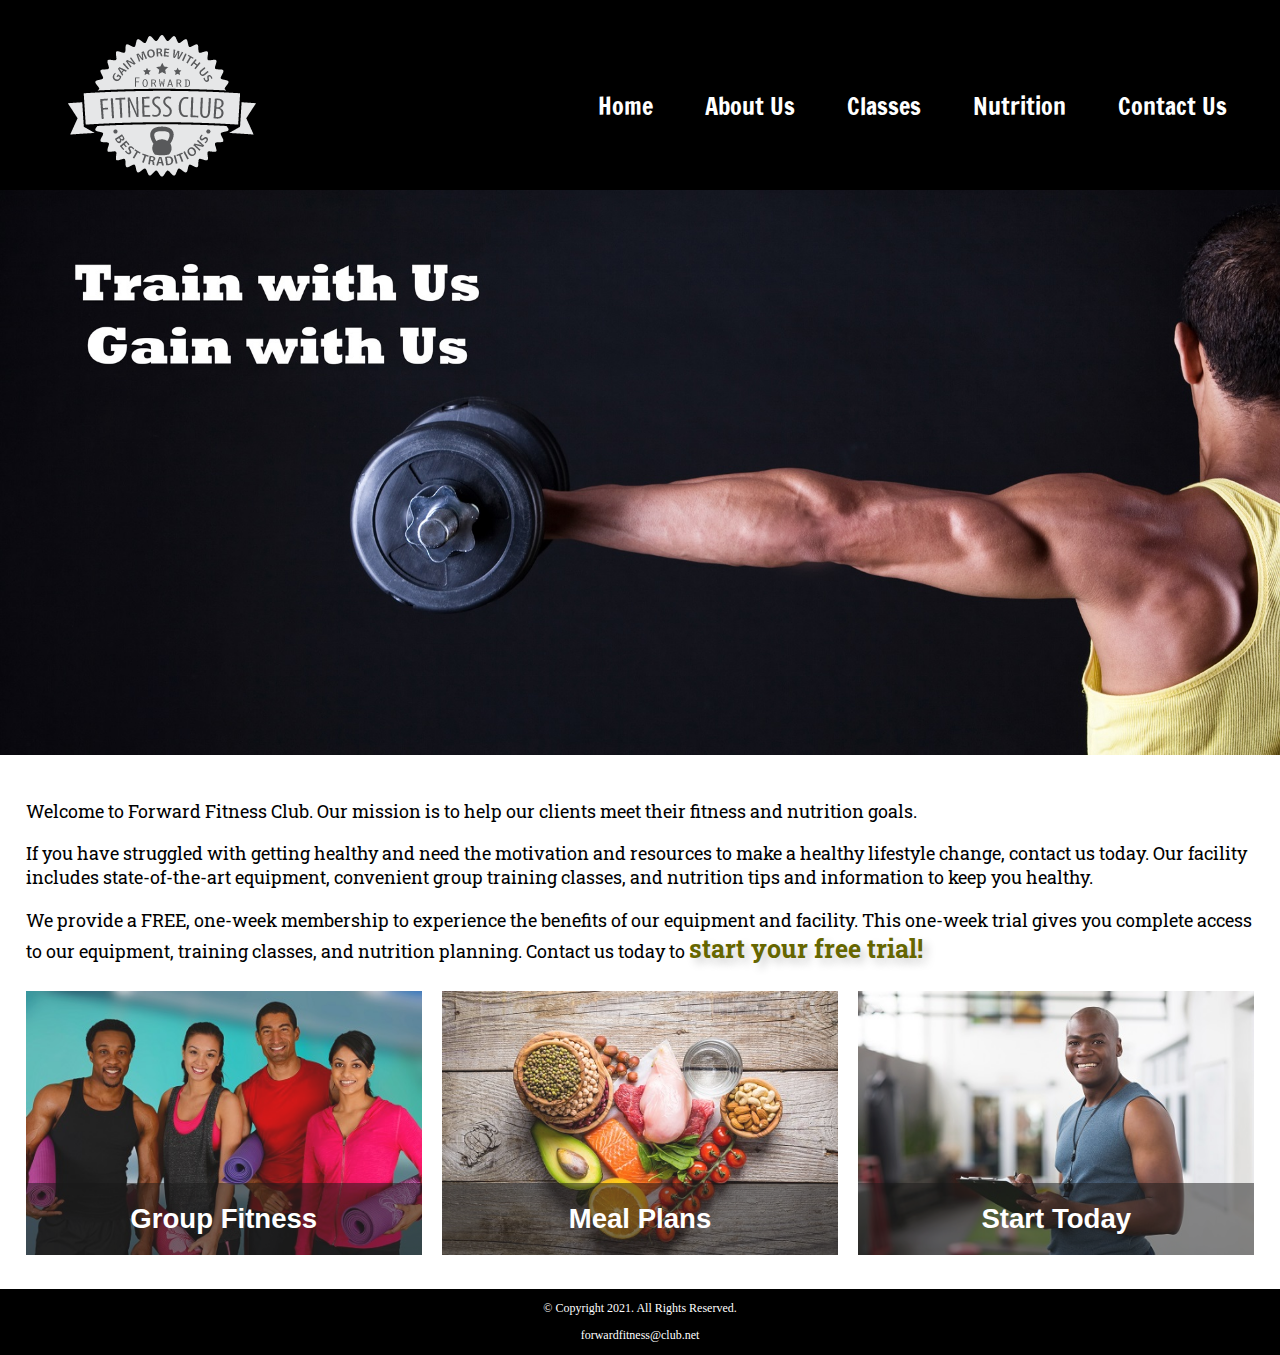
<file: index.html>
<!DOCTYPE html>
<!-- This website template was created by: Owen Graham -->
<html lang="en">
<head>
	<title>Forward Fitness Club</title>
	<meta charset="utf-8">
    <link rel="stylesheet" href="css/styles.css">
    <meta name="viewport" content="width=device-width, initial-scale=1.0">
    <link href="https://fonts.googleapis.com/css?family=Francois+One|Roboto+Slab&display=swap" rel="stylesheet">
    <link rel="shortcut icon" href="images/favicon.ico">
	<link rel="icon" type="image/png" sizes="32x32" href="images/favicon-32.png">
    <link rel="apple-touch-icon" sizes="180x180" href="images/apple-touch-icon.png">
	<link rel="icon" sizes="192x192" href="images/android-chrome-192.png">
</head>
<body>

	<div id="container">

		<!-- Mobile Nav -->
		<nav class="mobile-nav">
			<div id="menu-links">
				<a href="index.html">Home</a>
				<a href="about.html">About Us</a>
				<a href="classes.html">Classes</a>
				<a href="nutrition.html">Nutrition</a>
				<a href="contact.html">Contact Us</a>
			</div>
			<a class="menu-icon" onclick="hamburger()">
				<div>&#9776;</div>
			</a>
		</nav>

		<!-- Use the header area for the website name or logo -->
		<header id="ffc-logo">
			<a href="index.html"><img src="images/forward-fitness-logo.png" alt="Forward Fitness Club logo"></a>
		</header>

		<!-- Tablet, Desktop View -->
		<nav class="tablet-desktop">
			<ul>
          <li><a href="index.html">Home</a></li>
          <li><a href="about.html">About Us</a></li>
          <li><a href="classes.html">Classes</a></li>
          <li><a href="nutrition.html">Nutrition</a></li>
          <li><a href="contact.html">Contact Us</a></li>
      </ul>
		</nav>

        <!-- Hero Image -->
        <div id="hero" class="tablet-desktop">
            <img src="images/hero-image.jpg" alt="left arm extended holding a weight">
        </div>

		<!-- Use the main area to add the main content of the webpage -->
		<main>

            <div class="mobile">

                <p>Welcome to Forward Fitness Club. Our mission is to  help our clients meet their fitness and nutrition goals.</p>

                <h3>FREE One-Week Trial Membership!</h3>
                <p>Call Us Today to Get Started</p>
                <p class="tel-link"><a href="tel:8145559608">(814) 555-9608</a></p>

                <h4>Fitness Club Hours:</h4>
                <ul class="hours">
			         <li>Mon - Thu: 6:00am - 6:00pm</li>
			         <li>Friday: 6:00am - 4:00pm</li>
			         <li>Saturday: 8:00am - 6:00pm</li>
			         <li>Sunday: Closed</li>
                </ul>

            </div>

            <div class="tablet-desktop">

                <p>Welcome to Forward Fitness Club. Our mission is to  help our clients meet their fitness and nutrition goals.</p>

                <p>If you have struggled with getting healthy and need the motivation and resources to make a healthy lifestyle change, contact us today. Our facility includes state-of-the-art equipment, convenient group training classes, and nutrition tips and information to keep you healthy.</p>

                <p>We provide a FREE, one-week membership to experience the benefits of our equipment and facility. This one-week trial gives you complete access to our equipment, training classes, and nutrition planning. Contact us today to <span class="action">start your free trial!</span></p>

            </div>

            <div class="grid">

                <figure class="frame">
                        <a href="classes.html"><img src="images/fitness-group.jpg" alt="group of fitness people"></a>
                        <figcaption class="pic-text">Group Fitness</figcaption>
                </figure>

                <figure class="frame">
                        <a href="nutrition.html"><img src="images/food-heart.jpg" alt="healthy food in the shape of a heart"></a>
                        <figcaption class="pic-text">Meal Plans</figcaption>
                </figure>

                <figure class="frame">
                        <a href="contact.html"><img src="images/personal-trainer.jpg" alt="personal trainer with a clipboard"></a>
                        <figcaption class="pic-text">Start Today</figcaption>
                </figure>

            </div>

		</main>

		<!-- Use the footer area to add webpage footer content -->
		<footer>
			<p>&copy; Copyright 2021. All Rights Reserved.</p>
			<p><a href="mailto:forwardfitness@club.net">forwardfitness@club.net</a></p>
		</footer>

	</div>
	<script src="scripts/script.js"></script>
</body>
</html>
</file>
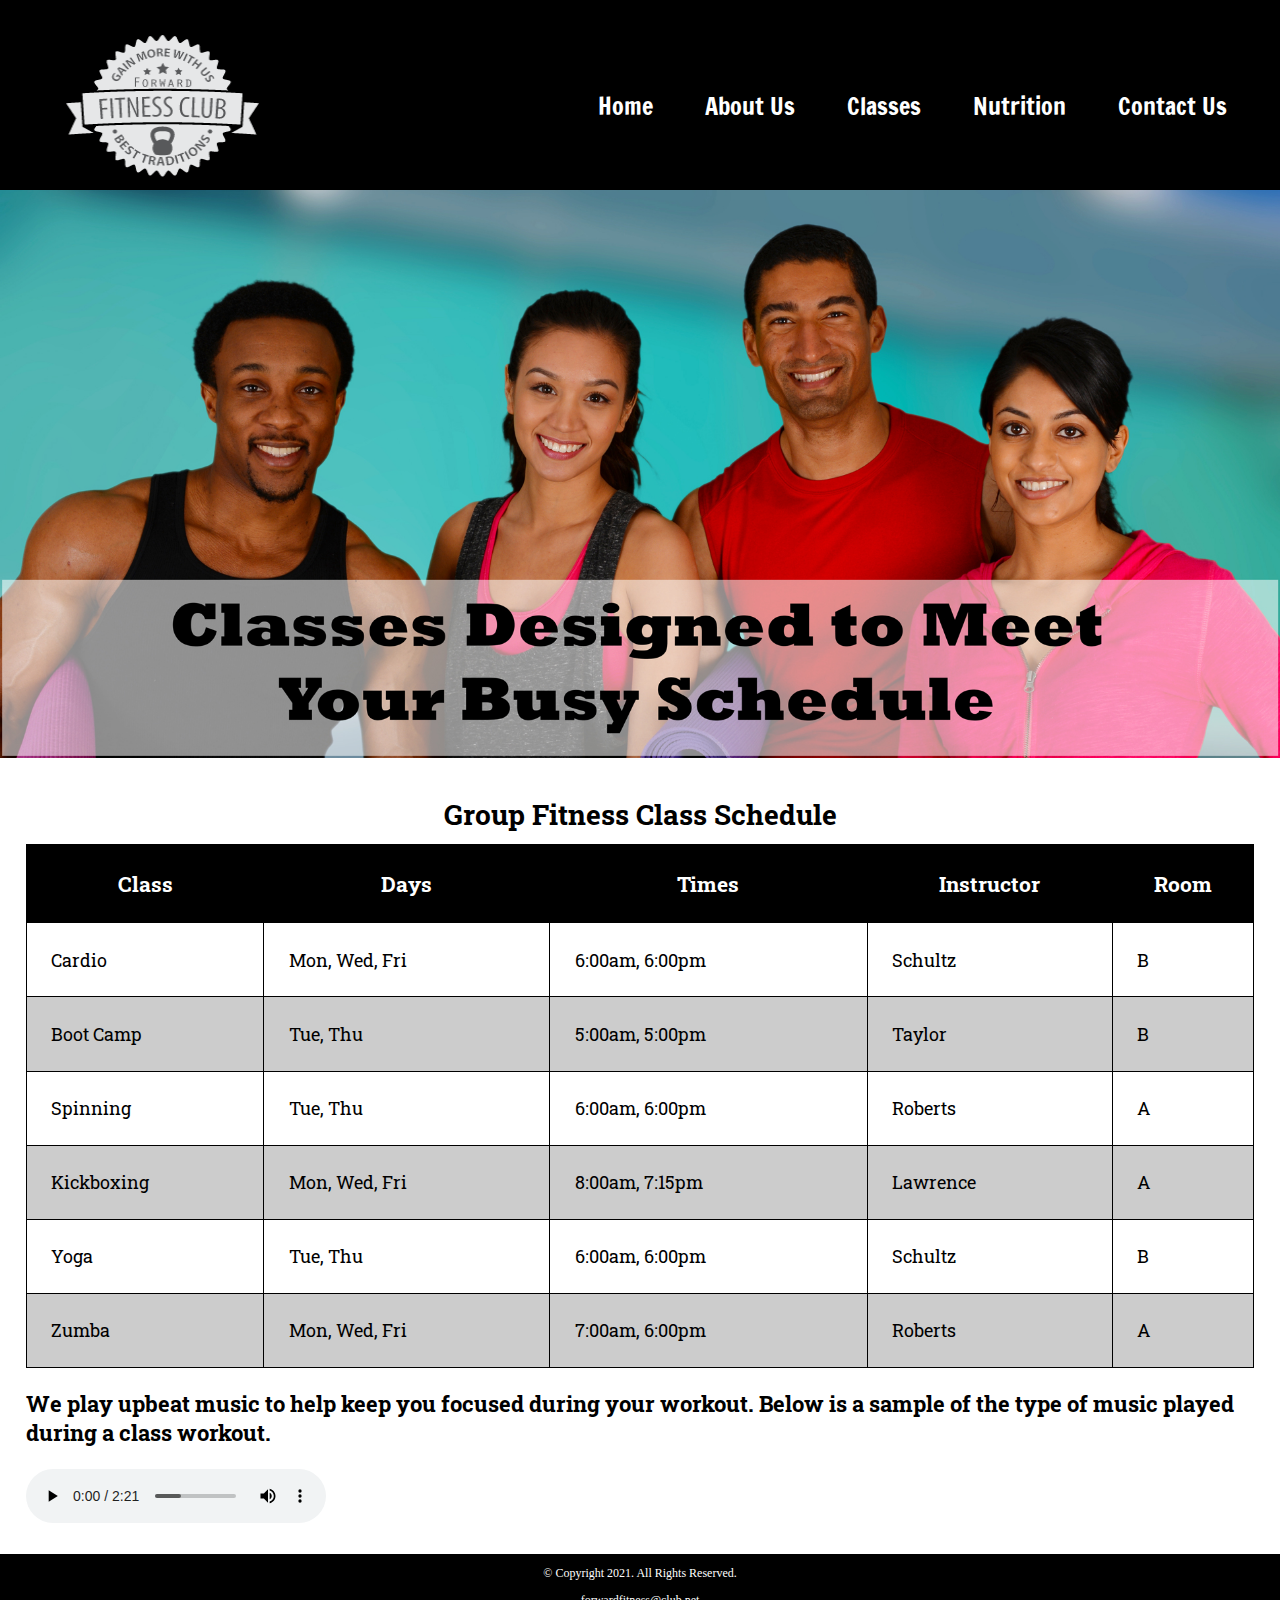
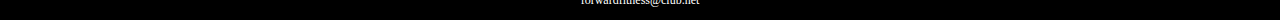
<file: classes.html>
<!DOCTYPE html>
<!-- This website template was created by: Owen Graham -->
<html lang="en">

<head>
	<title>Forward Fitness Club</title>
	<meta charset="utf-8">
	<link rel="stylesheet" href="css/styles.css">
	<meta name="viewport" content="width=device-width, initial-scale=1.0">
	<link href="https://fonts.googleapis.com/css?family=Francois+One|Roboto+Slab&display=swap" rel="stylesheet">
	<link rel="shortcut icon" href="images/favicon.ico">
	<link rel="icon" type="image/png" sizes="32x32" href="images/favicon-32.png">
	<link rel="apple-touch-icon" sizes="180x180" href="images/apple-touch-icon.png">
	<link rel="icon" sizes="192x192" href="images/android-chrome-192.png">
</head>

<body>

	<div id="container">

		<!-- Mobile Nav -->
		<nav class="mobile-nav">
			<div id="menu-links">
				<a href="index.html">Home</a>
				<a href="about.html">About Us</a>
				<a href="classes.html">Classes</a>
				<a href="nutrition.html">Nutrition</a>
				<a href="contact.html">Contact Us</a>
			</div>
			<a class="menu-icon" onclick="hamburger()">
				<div>&#9776;</div>
			</a>
		</nav>

		<!-- Use the header area for the website name or logo -->
		<header id="ffc-logo">
			<a href="index.html"><img src="images/forward-fitness-logo.png" alt="Forward Fitness Club logo" height="220" width="297"></a>
		</header>

		<!-- Tablet, Desktop View -->
		<nav class="tablet-desktop">
			<ul>
          <li><a href="index.html">Home</a></li>
          <li><a href="about.html">About Us</a></li>
          <li><a href="classes.html">Classes</a></li>
          <li><a href="nutrition.html">Nutrition</a></li>
          <li><a href="contact.html">Contact Us</a></li>
      </ul>
		</nav>

		<!-- Classes Hero Image -->
		<div id="hero" class="tablet-desktop">
			<img src="images/classes-hero-image.jpg" alt="group of fitness people">
		</div>

		<!-- Use the main area to add the main content of the webpage -->
		<main>

			<div class="mobile">

				<h3>Group Fitness Classes</h3>
				<p>Boot Camp: TR 5am &amp; 5pm</p>
				<p>Cardio: MWF 6am &amp; 6pm</p>
				<p>Kickboxing: MWF 8am &amp; 7:15pm</p>
				<p>Spinning: TR 6am &amp; 6pm</p>
				<p>Yoga: TR 6am &amp; 6pm</p>
				<p>Zumba: MWF 7am &amp; 6pm</p>

			</div>

			<div class="tablet-desktop">

				<table>
					<!-- Start Table -->
					<caption>Group Fitness Class Schedule</caption>
					<tr>
						<!-- Row 1 -->
						<th>Class</th>
						<th>Days</th>
						<th>Times</th>
						<th>Instructor</th>
						<th>Room</th>
					</tr>
					<tr>
						<!-- Row 2 -->
						<td>Cardio</td>
						<td>Mon, Wed, Fri</td>
						<td>6:00am, 6:00pm</td>
						<td>Schultz</td>
						<td>B</td>
					</tr>
					<tr>
						<!-- Row 3 -->
						<td>Boot Camp</td>
						<td>Tue, Thu</td>
						<td>5:00am, 5:00pm</td>
						<td>Taylor</td>
						<td>B</td>
					</tr>
					<tr>
						<!-- Row 4 -->
						<td>Spinning</td>
						<td>Tue, Thu</td>
						<td>6:00am, 6:00pm</td>
						<td>Roberts</td>
						<td>A</td>
					</tr>
					<tr>
						<!-- Row 5 -->
						<td>Kickboxing</td>
						<td>Mon, Wed, Fri</td>
						<td>8:00am, 7:15pm</td>
						<td>Lawrence</td>
						<td>A</td>
					</tr>
					<tr>
						<!-- Row 6 -->
						<td>Yoga</td>
						<td>Tue, Thu</td>
						<td>6:00am, 6:00pm</td>
						<td>Schultz</td>
						<td>B</td>
					</tr>
					<tr>
						<!-- Row 7 -->
						<td>Zumba</td>
						<td>Mon, Wed, Fri</td>
						<td>7:00am, 6:00pm</td>
						<td>Roberts</td>
						<td>A</td>
					</tr>
				</table><!-- End Table-->

			</div>
			<div id="music-sample">
				<h3>We play upbeat music to help keep you focused during your
					workout. Below is a sample of the type of music played during a
					class workout. </h3>
				<audio controls>
					<source src="media/ffc_audio.mp3" type="audio/mp3">
					<source src="media/ffc_audio.ogg" type="audio/ogg">
					<p>Your browser does not support the audio element.</p>
				</audio>
			</div>

		</main>

		<!-- Use the footer area to add webpage footer content -->
		<footer>
			<p>&copy; Copyright 2021. All Rights Reserved.</p>
			<p><a href="mailto:forwardfitness@club.net">forwardfitness@club.net</a></p>
		</footer>

	</div>
	<script src="scripts/script.js"></script>
</body>

</html>
</file>
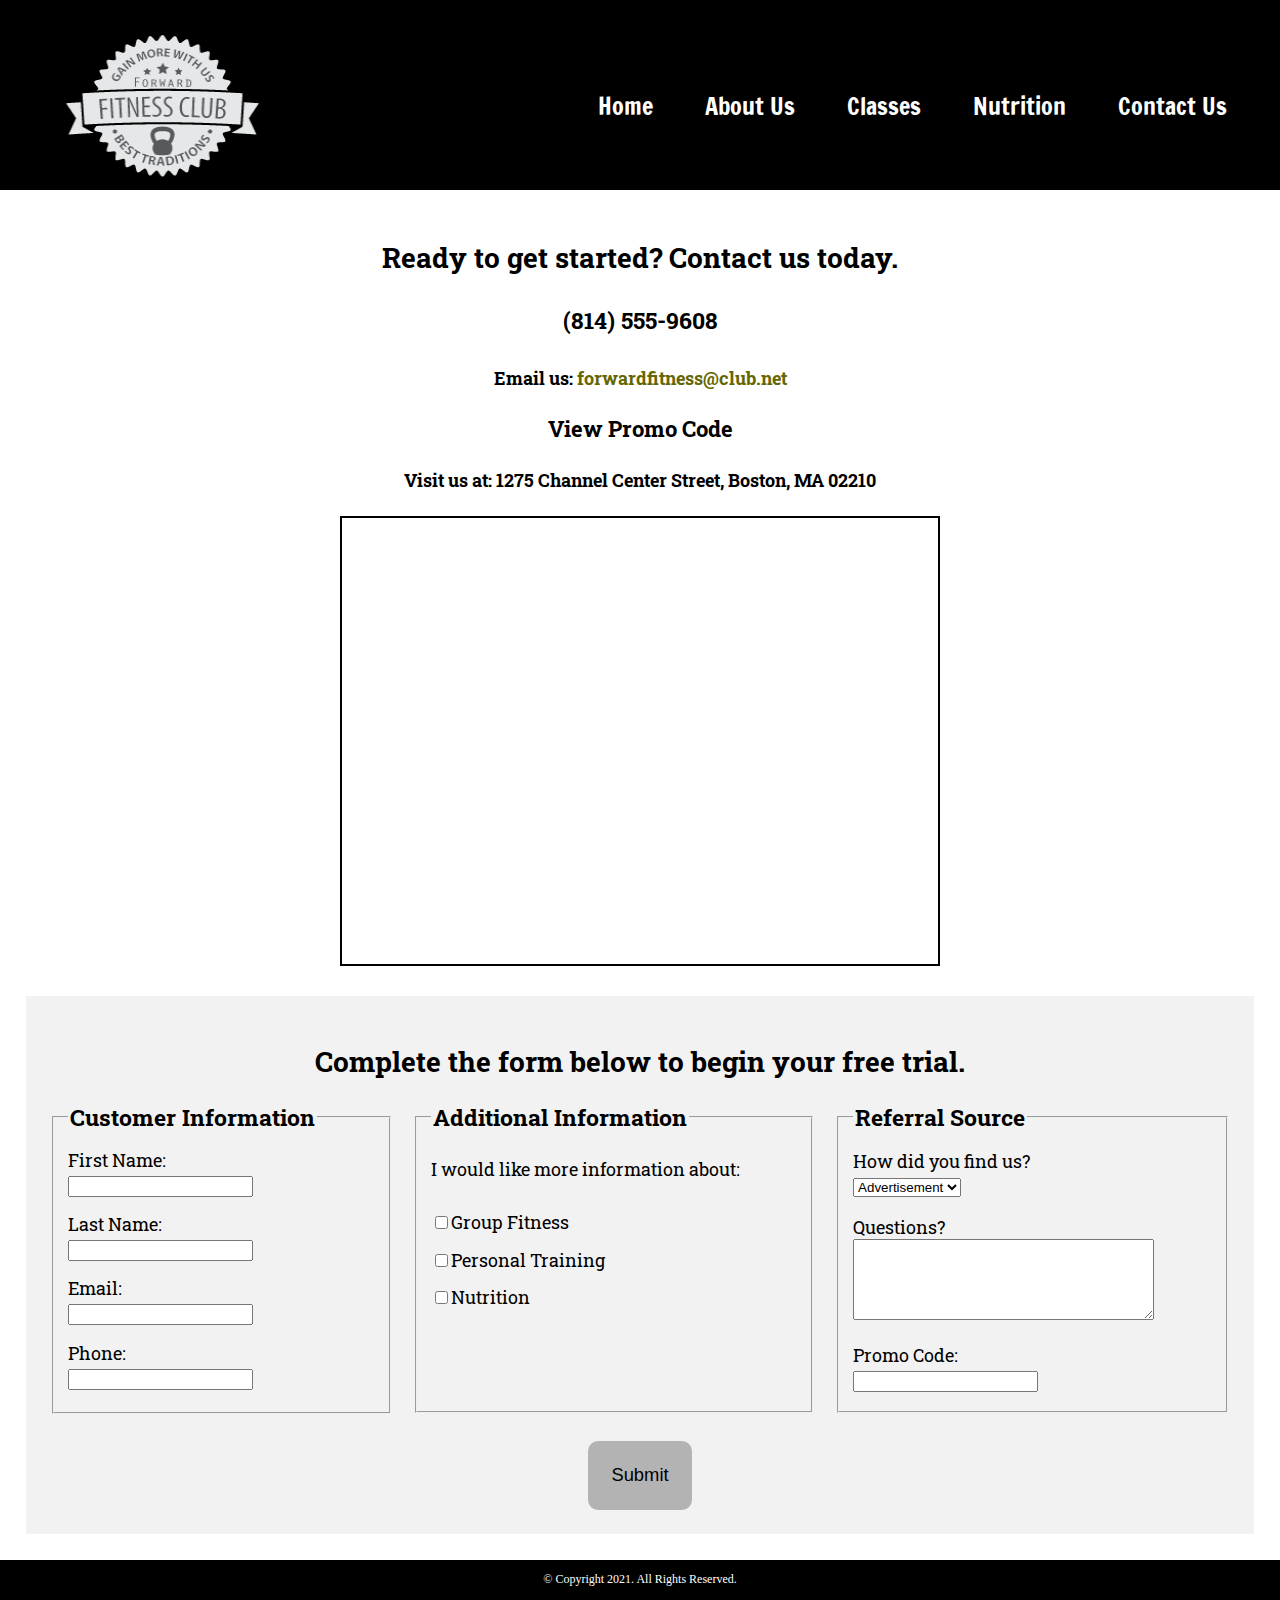
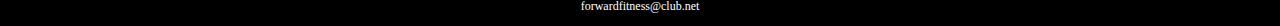
<file: contact.html>
<!DOCTYPE html>
<!-- This website template was created by: Owen Graham -->
<html lang="en">
<head>
	<title>Forward Fitness Club</title>
	<meta charset="utf-8">
    <link rel="stylesheet" href="css/styles.css">
    <meta name="viewport" content="width=device-width, initial-scale=1.0">
    <link href="https://fonts.googleapis.com/css?family=Francois+One|Roboto+Slab&display=swap" rel="stylesheet">
	<link rel="shortcut icon" href="images/favicon.ico">
	<link rel="icon" type="image/png" sizes="32x32" href="images/favicon-32.png">
    <link rel="apple-touch-icon" sizes="180x180" href="images/apple-touch-icon.png">
	<link rel="icon" sizes="192x192" href="images/android-chrome-192.png">
</head>
<body>

	<div id="container">

		<!-- Mobile Nav -->
		<nav class="mobile-nav">
			<div id="menu-links">
				<a href="index.html">Home</a>
				<a href="about.html">About Us</a>
				<a href="classes.html">Classes</a>
				<a href="nutrition.html">Nutrition</a>
				<a href="contact.html">Contact Us</a>
			</div>
			<a class="menu-icon" onclick="hamburger()">
				<div>&#9776;</div>
			</a>
		</nav>

		<!-- Use the header area for the website name or logo -->
		<header id="ffc-logo">
			<a href="index.html"><img src="images/forward-fitness-logo.png" alt="Forward Fitness Club logo" height="220" width="297"></a>
		</header>

		<!-- Tablet, Desktop View -->
		<nav class="tablet-desktop">
			<ul>
          <li><a href="index.html">Home</a></li>
          <li><a href="about.html">About Us</a></li>
          <li><a href="classes.html">Classes</a></li>
          <li><a href="nutrition.html">Nutrition</a></li>
          <li><a href="contact.html">Contact Us</a></li>
      </ul>
		</nav>

		<!-- Use the main area to add the main content of the webpage -->
		<main>

			<div id="contact">

				<h2>Ready to get started? Contact us today.</h2>
                <h4 class="mobile tel-link"><a href="tel:8145559608">(814) 555-9608</a></h4>
                <h4 class="tablet-desktop tel-num">(814) 555-9608</h4>
				<h4>Email us: <a href="mailto:forwardfitness@club.net" class="contact-email-link">forwardfitness@club.net</a></h4>
				<h3 class="offer" onclick="discount()" id="special">View Promo Code</h3>
				<h4>Visit us at: 1275 Channel Center Street, Boston, MA 02210</h4>

				<iframe src="https://www.google.com/maps/embed?pb=!1m18!1m12!1m3!1d2948.8517572084897!2d-71.05362748503984!3d42.34568384400281!2m3!1f0!2f0!3f0!3m2!1i1024!2i768!4f13.1!3m3!1m2!1s0x89e37a7dc2b67e7b%3A0x36ec93427cd9c5f1!2sChannel+Center+St%2C+Boston%2C+MA+02210!5e0!3m2!1sen!2sus!4v1558137213400!5m2!1sen!2sus" width="600" height="450" allowfullscreen class="map"></iframe>

			</div>

            <div id="form">

                <h2>Complete the form below to begin your free trial.</h2>

                <form class="form-grid"><!-- Start Form -->

                    <fieldset>
                        <legend>Customer Information</legend>
                        <label for="fName">First Name:</label>
                        <input type="text" name="fName" id="fName" required>

                        <label for="lName">Last Name:</label>
                        <input type="text" name="lName" id="lName" required>

                        <label for="email">Email:</label>
                        <input type="email" name="email" id="email" required>

                        <label for="phone">Phone:</label>
                        <input type="tel" id="phone" name="phone" required>
                    </fieldset>

                    <fieldset>
                        <legend>Additional Information</legend>
                        <p>I would like more information about:</p>

                        <label for="grpfit"><input type="checkbox" name="interest" id="grpfit" value="Group Fitness">Group Fitness</label>

                        <label for="prtrain"><input type="checkbox" name="interest" id="prtrain" value="Personal Training">Personal Training</label>

                        <label for="nutr"><input type="checkbox" name="interest" id="nutr" value="Nutrition">Nutrition</label>
                    </fieldset>

                    <fieldset>
                            <legend>Referral Source</legend>
                            <label for="reference">How did you find us?</label>
                            <select name="reference" id="reference">
                                <option value="ad">Advertisement</option>
                                <option value="friend">Friend</option>
                                <option value="google">Google</option>
                                <option value="social">Social Media</option>
                                <option value="other">Other</option>
                            </select>

                            <label for="questions">Questions?</label>
                            <textarea id="questions" name="questions" rows="5" cols="35"></textarea>

														<label for="promo">Promo Code:</label>
														<input type="text" id="promo" name="promo">
                    </fieldset>

                    <input type="submit" id="submit" value="Submit" class="btn">

                </form>

            </div>

		</main>

		<!-- Use the footer area to add webpage footer content -->
		<footer>
			<p>&copy; Copyright 2021. All Rights Reserved.</p>
			<p><a href="mailto:forwardfitness@club.net">forwardfitness@club.net</a></p>
		</footer>

	</div>
	<script src="scripts/script.js"></script>
</body>
</html>
</file>
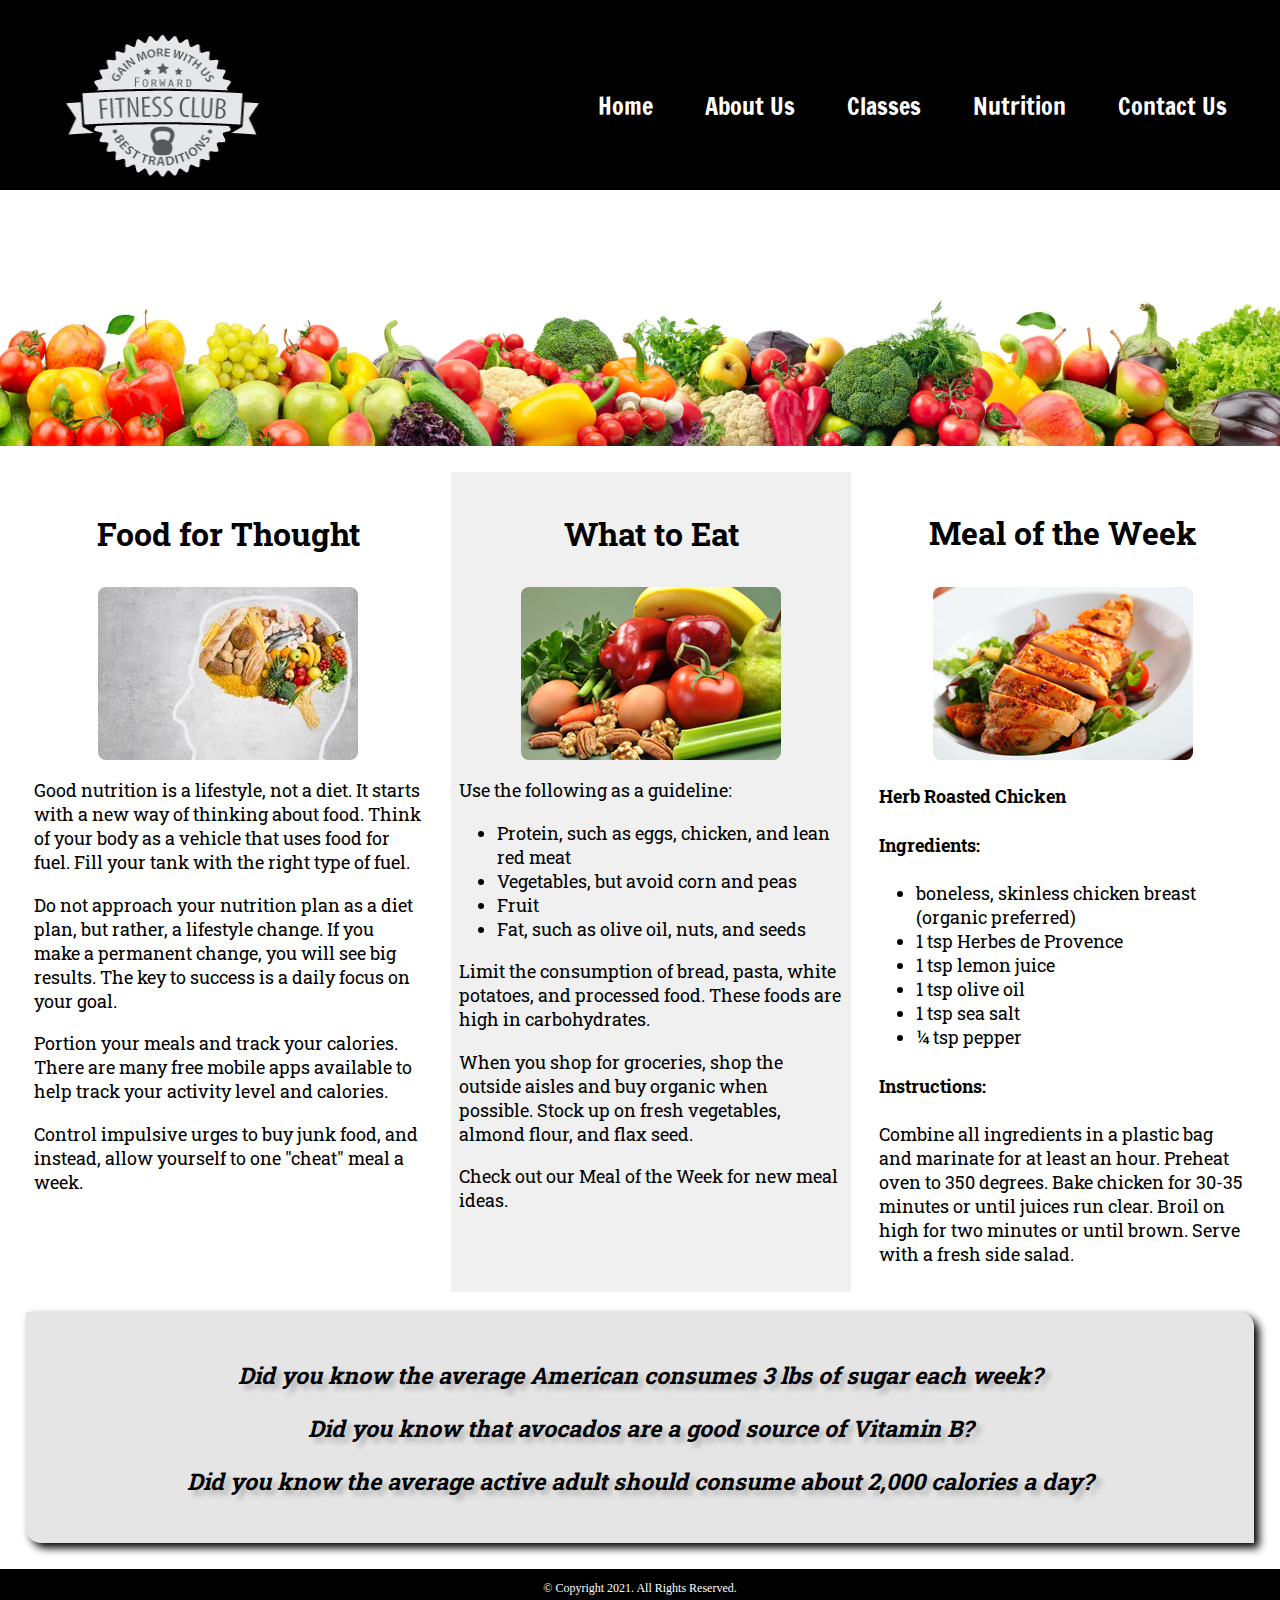
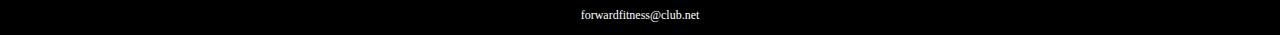
<file: nutrition.html>
<!DOCTYPE html>
<!-- This website template was created by: Owen Graham -->
<html lang="en">
<head>
	<title>Forward Fitness Club</title>
	<meta charset="utf-8">
    <link rel="stylesheet" href="css/styles.css">
    <meta name="viewport" content="width=device-width, initial-scale=1.0">
    <link href="https://fonts.googleapis.com/css?family=Francois+One|Roboto+Slab&display=swap" rel="stylesheet">
    <link rel="shortcut icon" href="images/favicon.ico">
	<link rel="icon" type="image/png" sizes="32x32" href="images/favicon-32.png">
    <link rel="apple-touch-icon" sizes="180x180" href="images/apple-touch-icon.png">
	<link rel="icon" sizes="192x192" href="images/android-chrome-192.png">
</head>
<body>

	<div id="container">

		<!-- Mobile Nav -->
		<nav class="mobile-nav">
			<div id="menu-links">
				<a href="index.html">Home</a>
				<a href="about.html">About Us</a>
				<a href="classes.html">Classes</a>
				<a href="nutrition.html">Nutrition</a>
				<a href="contact.html">Contact Us</a>
			</div>
			<a class="menu-icon" onclick="hamburger()">
				<div>&#9776;</div>
			</a>
		</nav>

		<!-- Use the header area for the website name or logo -->
		<header id="ffc-logo">
			<a href="index.html"><img src="images/forward-fitness-logo.png" alt="Forward Fitness Club logo" height="220" width="297"></a>
		</header>

		<!-- Tablet, Desktop View -->
		<nav class="tablet-desktop">
			<ul>
          <li><a href="index.html">Home</a></li>
          <li><a href="about.html">About Us</a></li>
          <li><a href="classes.html">Classes</a></li>
          <li><a href="nutrition.html">Nutrition</a></li>
          <li><a href="contact.html">Contact Us</a></li>
      </ul>
		</nav>

        <!-- Nutrition Hero Image -->
        <div id="hero">
            <img src="images/hero-veggies.jpg" alt="fresh vegetables">
        </div>

		<!-- Use the main area to add the main content of the webpage -->
		<main class="grid">

            <article>
                <h3>Food for Thought</h3>
                <img src="images/food-thought.jpg" alt="food for thought image" class="round">
                <p>Good nutrition is a lifestyle, not a diet. It starts with a new way of thinking about food. Think of your body as a vehicle that uses food for fuel. Fill your tank with the right type of fuel.</p>
                <p>Do not approach your nutrition plan as a diet plan, but rather, a lifestyle change. If you make a permanent change, you will see big results. The key to success is a daily focus on your goal.</p>
                <p>Portion your meals and track your calories. There are many free mobile apps available to help track your activity level and calories.</p>
                <p>Control impulsive urges to buy junk food, and instead, allow yourself to one "cheat" meal a week.</p>
            </article>

            <article>
                <h3>What to Eat</h3>
                <img src="images/fresh-food.jpg" alt="fresh vegetables, fruit, eggs, and nuts" class="round">
                <p>Use the following as a guideline:</p>
                <ul>
                    <li>Protein, such as eggs, chicken, and lean red meat</li>
                    <li>Vegetables, but avoid corn and peas</li>
                    <li>Fruit</li>
                    <li>Fat, such as olive oil, nuts, and seeds</li>
                </ul>
                <p>Limit the consumption of bread, pasta, white potatoes, and processed food. These foods are high in carbohydrates.</p>
                <p>When you shop for groceries, shop the outside aisles and buy organic when possible. Stock up on fresh vegetables, almond flour, and flax seed.</p>
                <p>Check out our Meal of the Week for new meal ideas.</p>
            </article>

            <article>
                <h3>Meal of the Week</h3>
                <img src="images/food-chicken.jpg" alt="herb roasted chicken" class="round">
                <h4>Herb Roasted Chicken</h4>
                <h4>Ingredients:</h4>
                <ul>
                    <li>boneless, skinless chicken breast (organic preferred)</li>
                    <li>1 tsp Herbes de Provence</li>
                    <li>1 tsp lemon juice</li>
                    <li>1 tsp olive oil</li>
                    <li>1 tsp sea salt</li>
                    <li>&frac14; tsp pepper</li>
                </ul>
                <h4>Instructions:</h4>
                <p>Combine all ingredients in a plastic bag and marinate for at least an hour. Preheat oven to 350 degrees. Bake chicken for 30-35 minutes or until juices run clear. Broil on high for two minutes or until brown. Serve with a fresh side salad.</p>
            </article>

            <aside class="tablet-desktop grid-item4">
                <p>Did you know the average American consumes 3 lbs of sugar each week?</p>
                <p>Did you know that avocados are a good source of Vitamin B?</p>
                <p>Did you know the average active adult should consume about 2,000 calories a day?</p>
            </aside>

		</main>

		<!-- Use the footer area to add webpage footer content -->
		<footer>
			<p>&copy; Copyright 2021. All Rights Reserved.</p>
			<p><a href="mailto:forwardfitness@club.net">forwardfitness@club.net</a></p>
		</footer>

	</div>
	<script src="scripts/script.js"></script>
</body>
</html>
</file>
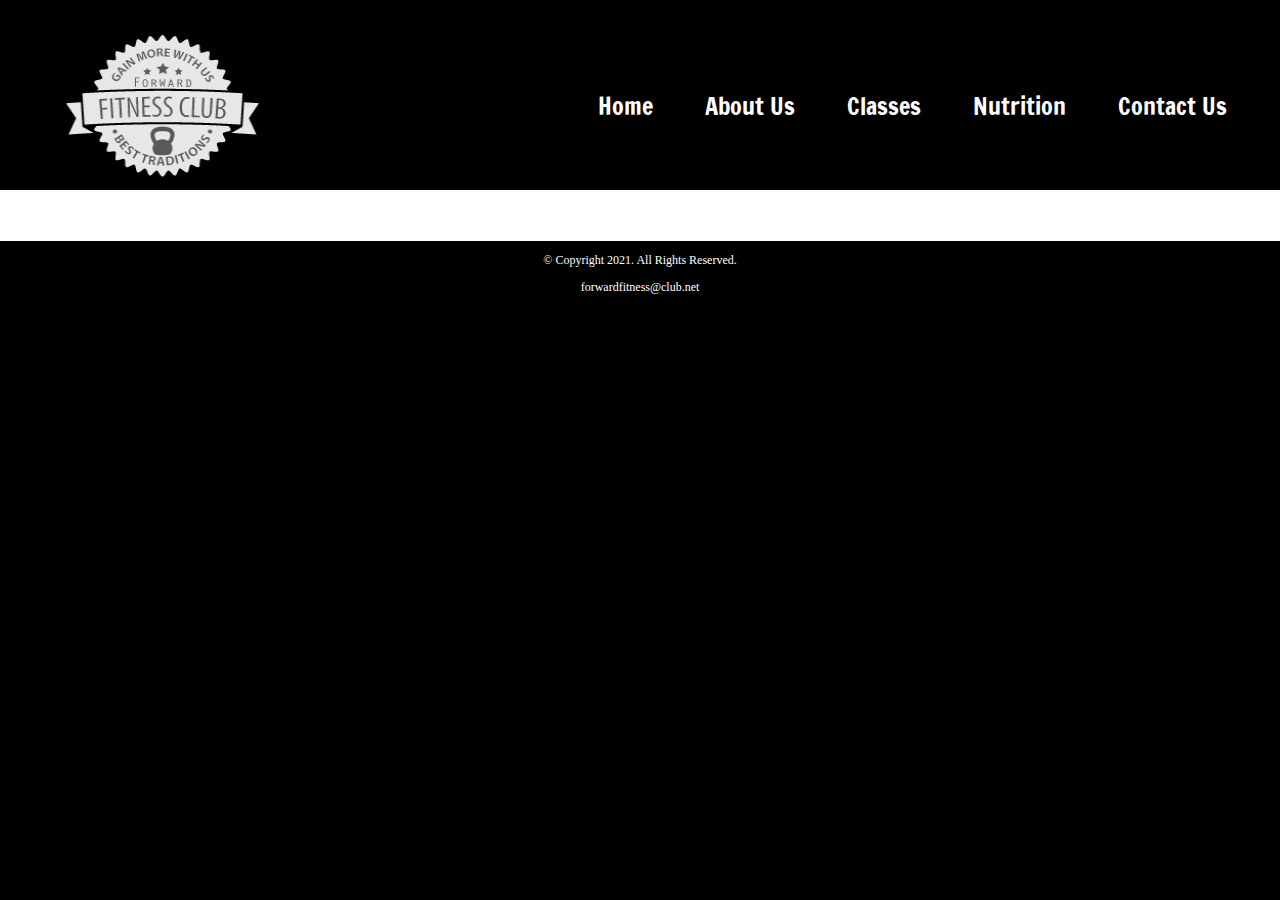
<file: template.html>
<!DOCTYPE html>
<!-- This website template was created by: Owen Graham -->
<html lang="en">
<head>
	<title>Forward Fitness Club</title>
	<meta charset="utf-8">
    <link rel="stylesheet" href="css/styles.css">
    <meta name="viewport" content="width=device-width, initial-scale=1.0">
    <link href="https://fonts.googleapis.com/css?family=Francois+One|Roboto+Slab&display=swap" rel="stylesheet">
    <link rel="shortcut icon" href="images/favicon.ico">
	<link rel="icon" type="image/png" sizes="32x32" href="images/favicon-32.png">
    <link rel="apple-touch-icon" sizes="180x180" href="images/apple-touch-icon.png">
	<link rel="icon" sizes="192x192" href="images/android-chrome-192.png">
</head>
<body>

	<div id="container">

		<!-- Mobile Nav -->
		<nav class="mobile-nav">
			<div id="menu-links">
				<a href="index.html">Home</a>
				<a href="about.html">About Us</a>
				<a href="classes.html">Classes</a>
				<a href="nutrition.html">Nutrition</a>
				<a href="contact.html">Contact Us</a>
			</div>
			<a class="menu-icon" onclick="hamburger()">
				<div>&#9776;</div>
			</a>
		</nav>

		<!-- Use the header area for the website name or logo -->
		<header id="ffc-logo">
			<a href="index.html"><img src="images/forward-fitness-logo.png" alt="Forward Fitness Club logo" height="220" width="297"></a>
		</header>

		<!-- Tablet, Desktop View -->
		<nav class="tablet-desktop">
			<ul>
          <li><a href="index.html">Home</a></li>
          <li><a href="about.html">About Us</a></li>
          <li><a href="classes.html">Classes</a></li>
          <li><a href="nutrition.html">Nutrition</a></li>
          <li><a href="contact.html">Contact Us</a></li>
      </ul>
		</nav>

		<!-- Use the main area to add the main content of the webpage -->
		<main>
		</main>

		<!-- Use the footer area to add webpage footer content -->
		<footer>
			<p>&copy; Copyright 2021. All Rights Reserved.</p>
			<p><a href="mailto:forwardfitness@club.net">forwardfitness@club.net</a></p>
		</footer>

	</div>
	<script src="scripts/script.js"></script>
</body>
</html>
</file>
<file: css/styles.css>
/*
Author: Owen Graham
Date: September 20, 2022
File Name: styles.css
*/
/* CSS Reset */
body, header, nav, main, footer, h1, div, img, ul, figure, figcaption, section,
article, aside, audio, video {
  margin: 0;
  padding: 0;
  border: 0;
}

/* Style rules for body and images */
body {
  background-color: #000;
}

img, video {
  max-width: 100%;
  display: block;
}

/* Style rule for box sizing applies to all elements */
* {
  box-sizing: border-box;
}

/* Style rules for mobile viewport */
/* Style rule for header */
header {
  top: 0;
  background-color: #000;
  height: 190px;
}

header img {
  margin: 0 auto;
}


/* Style rules for hamburger menu */
.mobile-nav a {
  color: #fff;
  font-family: 'Francois One', sans-serif;
  text-align: center;
  font-size: 2em;
  text-decoration: none;
  padding: 3%;
  display: block;
}

.mobile-nav a.menu-icon {
  display: block;
  position: absolute;
  right: 0;
  top: 0;
}

/* Show mobile class, hide tablet-desktop class and menu-links id */
.mobile {
  display: block;
}

.tablet-desktop, #menu-links {
  display: none;
}

/* Style rules for main content */
main {
  background-color: #fff;
  padding: 2%;
  font-size: 1.15em;
  font-family: 'Roboto Slab', serif;
}

video {
  margin: 0 auto 4%;
}

.mobile h3 {
  text-shadow: 5px 5px 8px #ccc;
}

article {
  padding: 2%;
}

article h3 {
  text-align: center;
}

article img {
  margin: 0 auto;
}

article ul {
  margin-left: 10%;
}

article:nth-of-type(2) {
  background-color: rgba(204, 204, 204, 0.3);
}

.tel-link {
  background-color: #404040;
  padding: 2%;
  margin: 0 auto;
  width: 80%;
  text-align: center;
  border-radius: 5px;
}

.tel-link a {
  color: #fff;
  text-decoration: none;
  font-size: 1.5em;
  display: block;
}

.hours {
  margin-left: 10%;
}

.action {
  font-size: 1.35em;
  color: #666600;
  font-weight: bold;
  text-shadow: 5px 5px 8px #ccc;
}

.frame {
  position: relative;
  max-width: 450px;
  margin: 2% auto;
}

.pic-text {
  position: absolute;
  bottom: 0;
  background: rgba(0, 0, 0, 0.5);
  color: #fff;
  width: 100%;
  padding: 20px;
  text-align: center;
  font-family: Verdana, Arial, sans-serif;
  font-size: 1.5em;
  font-weight: bold;
}

#weights, #cardio, #training {
  margin: 0 2%;
}

.round {
  border-radius: 8px;
}

.external-link {
  color: #666600;
  font-weight: bold;
  text-decoration: none;
}

#contact {
  text-align: center;
}

#contact .contact-email-link {
  color: #666600;
  text-decoration: none;
}

.map {
  border: 2px solid #000;
  width: 95%;
  height: 50%;
}

#form {
  margin-top: 2%;
  background-color: #f2f2f2;
  padding: 2%;
}

#form h2 {
  text-align: center;
}

/* Style rules for form elements */
fieldset, input, select, textarea {
  margin-bottom: 2%;
}

fieldset legend {
  font-weight: bold;
  font-size: 1.25em;
}

label {
  display: block;
  padding-top: 3%;
}

form #submit {
  margin: 0 auto;
  border: none;
  display: block;
  padding: 2%;
  background-color: #b3b3b3;
  font-size: 1em;
  border-radius: 10px;
}

/* Style rules for footer content */
footer p {
  font-size: 0.75em;
  text-align: center;
  color: #fff;
  padding: 0 1em;
}

footer p a {
  color: #fff;
  text-decoration: none;
}

/* Media Query for Tablet Viewport */
@media screen and (min-width: 630px), print {

  /* Tablet Viewport: Show tablet-desktop class, hide mobile class */
  .tablet-desktop {
    display: block;
  }

  .mobile, .mobile-nav {
    display: none;
  }

  /* Tablet Viewport: Style rule for header */
  header {
    padding-bottom: 2%;
  }

  /* Tablet Viewport: Style rules for nav area */
  nav {
    padding: 1%;
    margin-bottom: 1%;
  }

  nav ul {
    list-style-type: none;
    text-align: center;
  }

  nav li {
    font-size: 1.5em;
    font-family: 'Francois One', sans-serif;
    display: inline-block;
    border-right: 1px solid #fff;
  }

  nav li:last-child {
    border-right: none;
  }

  nav li a {
    padding: 0.1em 0.75em;
    display: block;
    color: #fff;
    text-decoration: none;
  }

  /* Tablet Viewport: Style rules for main content area */
  main ul {
    margin: 0 0 4% 10%;
  }

  .grid {
    display: grid;
    grid-template-columns: auto auto auto;
    grid-gap: 20px;
  }

  .pic-text {
    font-size: 1em;
    padding: 10px;
  }

  aside {
    text-align: center;
    font-size: 1.25em;
    font-style: italic;
    font-weight: bold;
    padding: 2%;
    background-color: rgba(204, 204, 204, 0.5);
    box-shadow: 5px 5px 8px #000;
    text-shadow: 5px 5px 5px #b3b3b3;
    border-radius: 0 15px;
  }

  .grid-item4 {
    grid-column: 1 / span 3;
  }

  #exercises {
    border-top: 1px solid #000;
    border-bottom: 1px solid #000;
    background: linear-gradient(to right, #ccc, #fff);
    background-color: #f2f2f2;
    padding: 1% 2%;
  }

  #exercises dt {
    font-weight: bold;
  }

  #exercises dd {
    padding: 0.5% 1% 2% 0;
  }

  .viewex {
    font-weight: bold;
    cursor: pointer;
  }

  #example {
    display: none;
  }

  .tel-num {
    font-size: 1.25em;
  }

  .map {
    width: 600px;
    height: 450px;
  }

  /* Tablet Viewport: Style rules for table */
  table {
    border: 1px solid #000;
    border-collapse: collapse;
    margin: 0 auto;
    width: 100%;
  }

  caption {
    font-size: 1.5em;
    font-weight: bold;
    padding: 1%;
  }

  th, td {
    border: 1px solid #000;
    padding: 2%;
  }

  th {
    background-color: #000;
    color: #fff;
    font-size: 1.15em;
  }

  tr:nth-child(odd) {
    background-color: #ccc;
  }

  /* Tablet Viewport: Style rule for form element */
  form {
    width: 70%;
    margin: 0 auto;
  }
}

/* Tablet Viewport: Animation */
@-webkit-keyframes text-animation {
  0% { font-size: 1em; }
  50% { font-size: 2em; }
  100% { font-size: 1.35em; }
}

@keyframes text-animation {
  0% { font-size: 1em; }
  50% { font-size: 2em; }
  100% { font-size: 1.35em; }
}

figcaption {
  -webkit-animation-name: text-animation;
  animation-name: text-animation;
  -webkit-animation-delay: 3s;
  animation-delay: 3s;
  -webkit-animation-duration: 5s;
  animation-duration: 5s;
}

/* Media Query for Desktop Viewport */
@media screen and (min-width: 1015px), print {

  /* Desktop Viewport: Style rule for header */
  header {
    width: 25%;
    float: left;
    padding-bottom: 0;
  }

  /* Desktop Viewport: Style rules for nav area */
  nav {
    float: right;
    width: 70%;
    margin: 4em 1em 0 0;
  }

  nav ul {
    text-align: right;
  }

  nav li {
    border: none;
  }

  nav li a {
    padding: 0.5em 1em;
  }

  nav li a:hover {
    color: #000;
    background-color: #fff;
    transform: scale(1.3);
  }

  /* Desktop Viewport: Style Rules for main content */
  main {
    clear: left;
  }

  main h1 {
    font-size: 1.8em;
  }

  article h3 {
    font-size: 1.75em;
  }

  .pic-text {
    font-size: 1.5em;
    padding: 20px;
  }

  .frame {
    opacity: 0.9;
  }

  .frame:hover {
    opacity: 1;
    box-shadow: 8px 8px 10px #808080;
    transform: translateY(10px);
  }

  #weights, #cardio, #training {
    width: 29%;
    float: left;
    margin: 0 2%;
  }

  #exercises {
    clear: left;
  }

  .offer:hover {
    transform: scale(1.25);
    cursor: pointer;
  }

  /* Desktop Viewport: Style rules for form elements */
  form {
    width: auto;
  }

  .form-grid {
    display: grid;
    grid-template-columns: auto auto auto;
    grid-gap: 20px;
  }

  .btn {
    grid-column: 1 / span 3;
  }
}

/* Media Query for Large Desktop Viewports */
@media screen and (min-width: 1921px) {
  #container {
    width: 1920px;
    margin: 0 auto;
  }

  table {
    width: 80%;
  }
}

/* Media Query for Print */
@media print {
  body {
    background-color: #fff;
    color: #000;
  }
}
</file>
